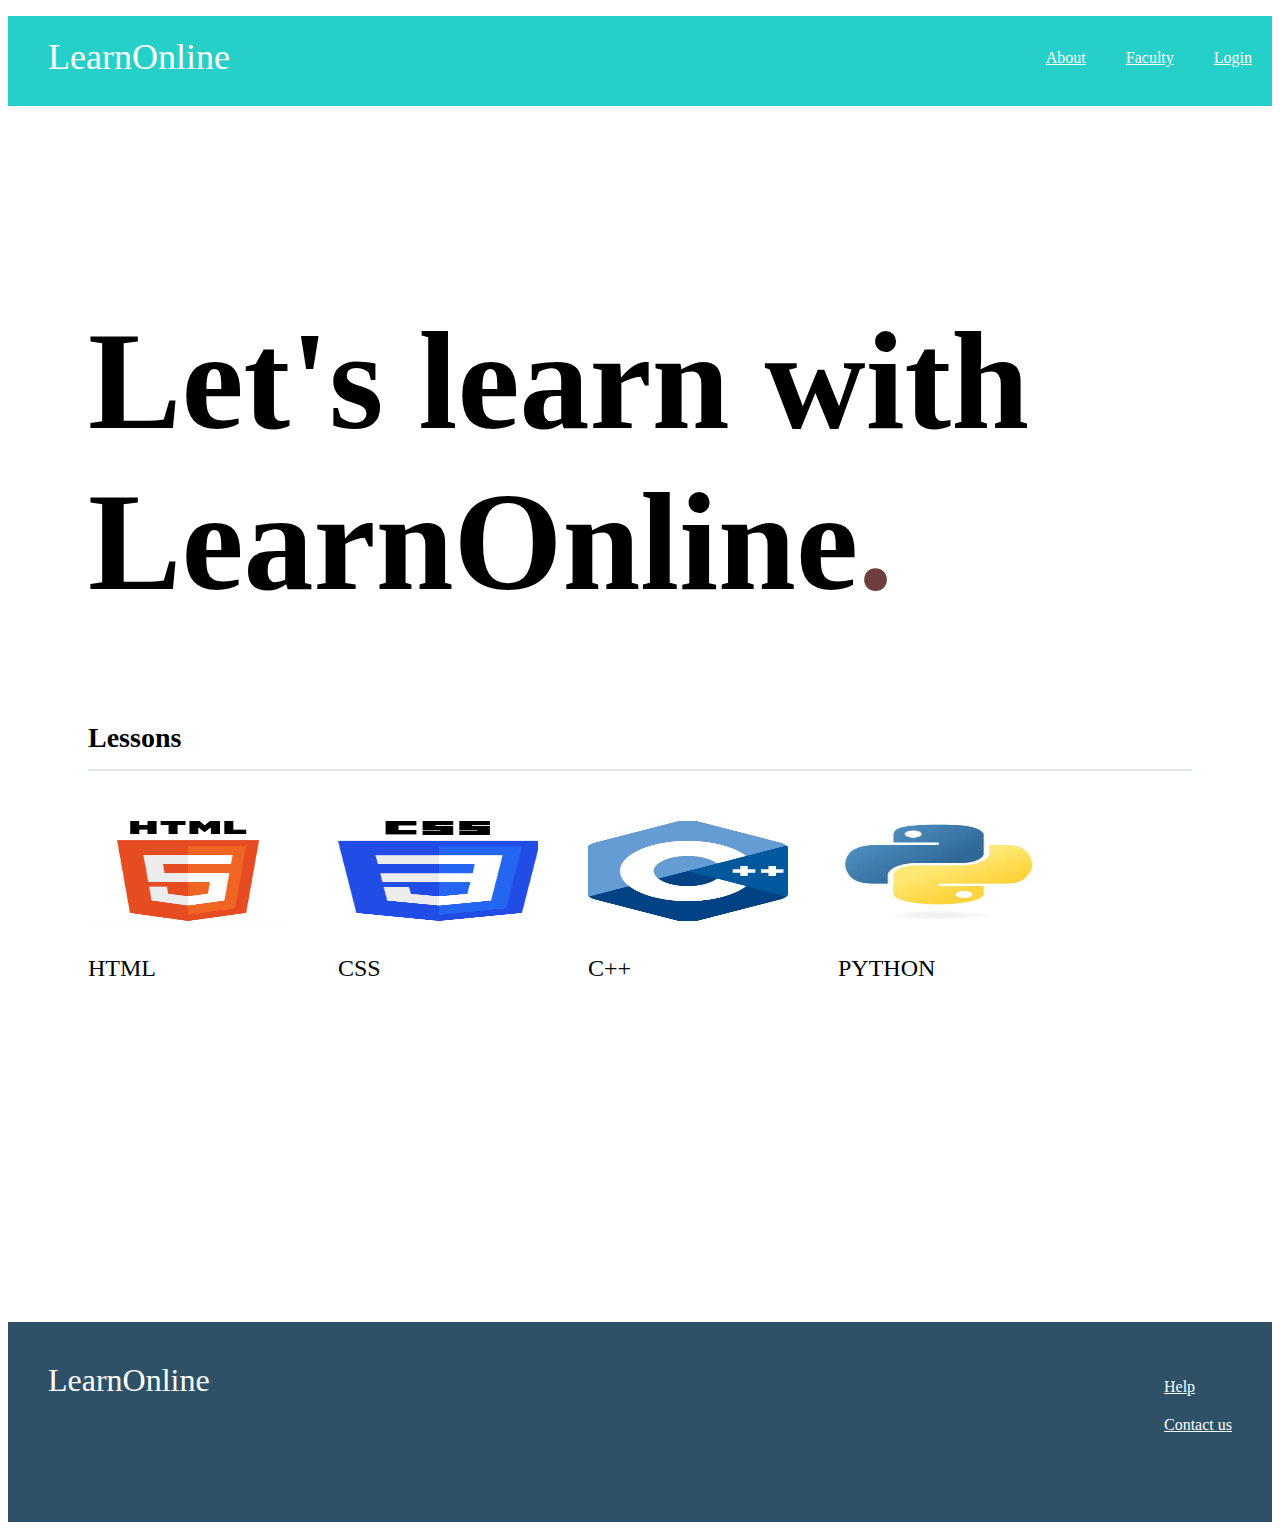
<file: index.html>
<!DOCTYPE html>
<html>
  <head>
    <meta charset="utf-8" />
    <title>LearnOnline</title>
    <link rel="stylesheet" href="./stylesheet.css" />
  </head>


  <body link="white" vlink="white" alink="white">
    <div class="header">
      <div class="header-logo">LearnOnline</div>
      <div class="header-list">
        <ul>
          <li><a href="#">Login</a></li>
          <li><a href="./faculty.html">Faculty</a></li>
          <li><a href="./about.html">About</a></li>
        </ul>
      </div>
    </div>

    <div class="main">
      <div class="copy-container">
        <h1>Let's learn with LearnOnline<span>.</span></h1>
      </div>

      <div class="contents">
        <h3 class="section-title">Lessons</h3>
        <div class="contents-item">
          <img src="./html.jpeg">
          <p>HTML</p>
        </div>
        <div class="contents-item">
          <img src="./css.jpeg">
          <p>CSS</p>
        </div>
        <div class="contents-item">
          <img src="./c++.jpeg">
          <p>C++</p>
        </div>
        <div class="contents-item">
          <img src="./python.jpeg">
          <p>PYTHON</p>
        </div>
      </div>
    </div>
  
    <div class="footer">
      <div class="footer-logo">LearnOnline</div>
      <div class="footer-list">
        <ul>
          <li><a href="./help.html">Help</a></li>
          <li><a href="./contact.html">Contact us</a></li>
        </ul>
      </div>
    </div>
  </body>
  
</html>
</file>
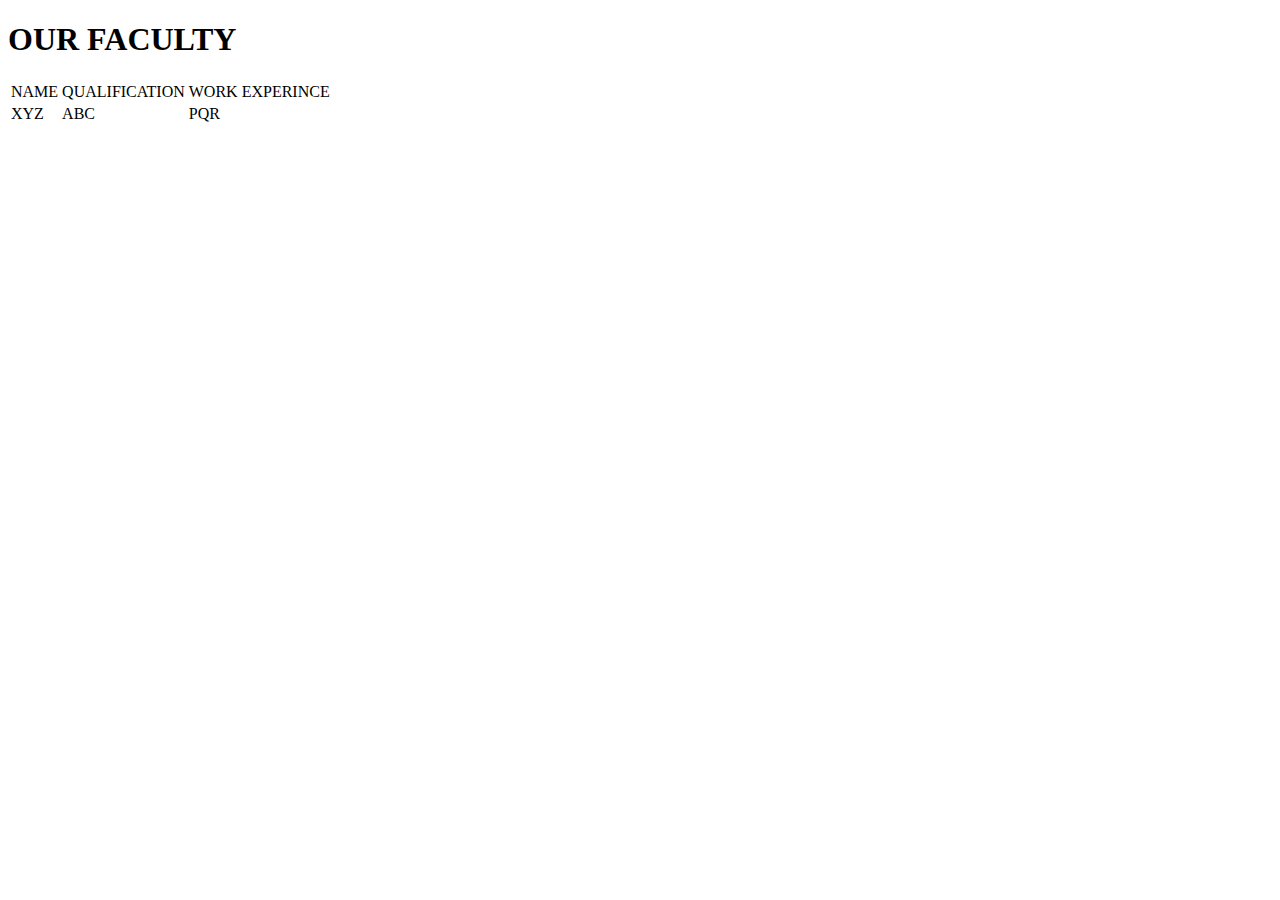
<file: faculty.html>
<!DOCTYPE html>
<html>
  <head>
    <meta charset="utf-8" />
    <title>Faculty</title>
  </head>
  <body>
    <h1>OUR FACULTY</h1>
    <table>
      <tr>
        <td>NAME</td>
        <td>QUALIFICATION</td>
        <td>WORK EXPERINCE</td>
      </tr>
      <tr>
        <td>XYZ</td>
        <td>ABC</td>
        <td>PQR</td>
      </tr>
    </table>
  </body>
</html>
</file>
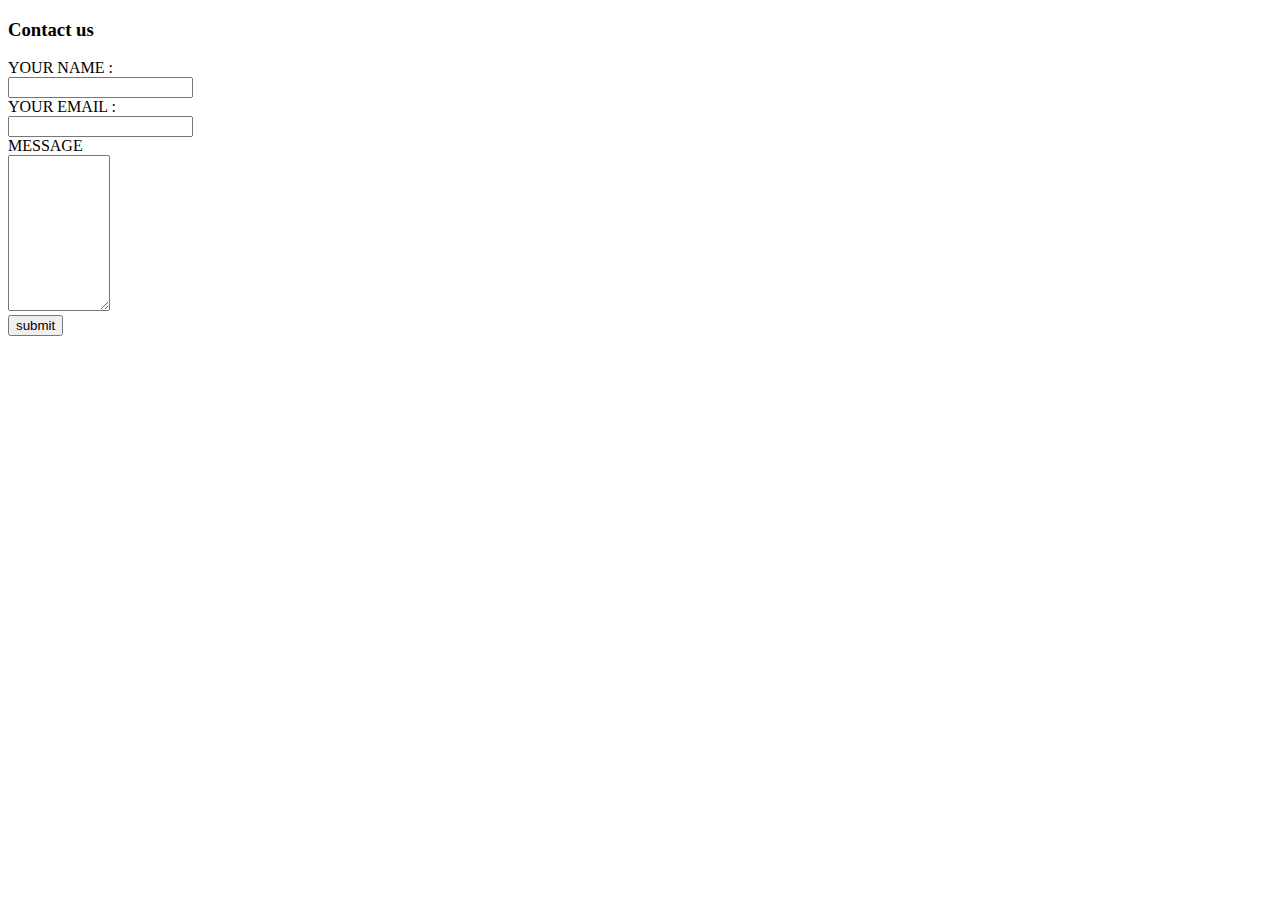
<file: help.html>
<!DOCTYPE html>
<html>
  <head>
    <meta charset="utf-8" />
    <title>Help</title>
  </head>
  <body>
    <h3>Contact us</h3>
    <form
      action="mailto:abhishek20001027@gmail.com"
      method="post"
      enctype="text/plain"
    >
      <label> YOUR NAME :</label><br />
      <input type="text" name="NAME:" /><br />
      <label> YOUR EMAIL :</label><br />
      <input type="email" name="EMAIL:" /><br />
      <label> MESSAGE </label><br />
      <textarea name="MESSAGE:" rows="10" cols="10"></textarea> <br />
      <input type="submit" value="submit" />
    </form>
  </body>
</html>
</file>
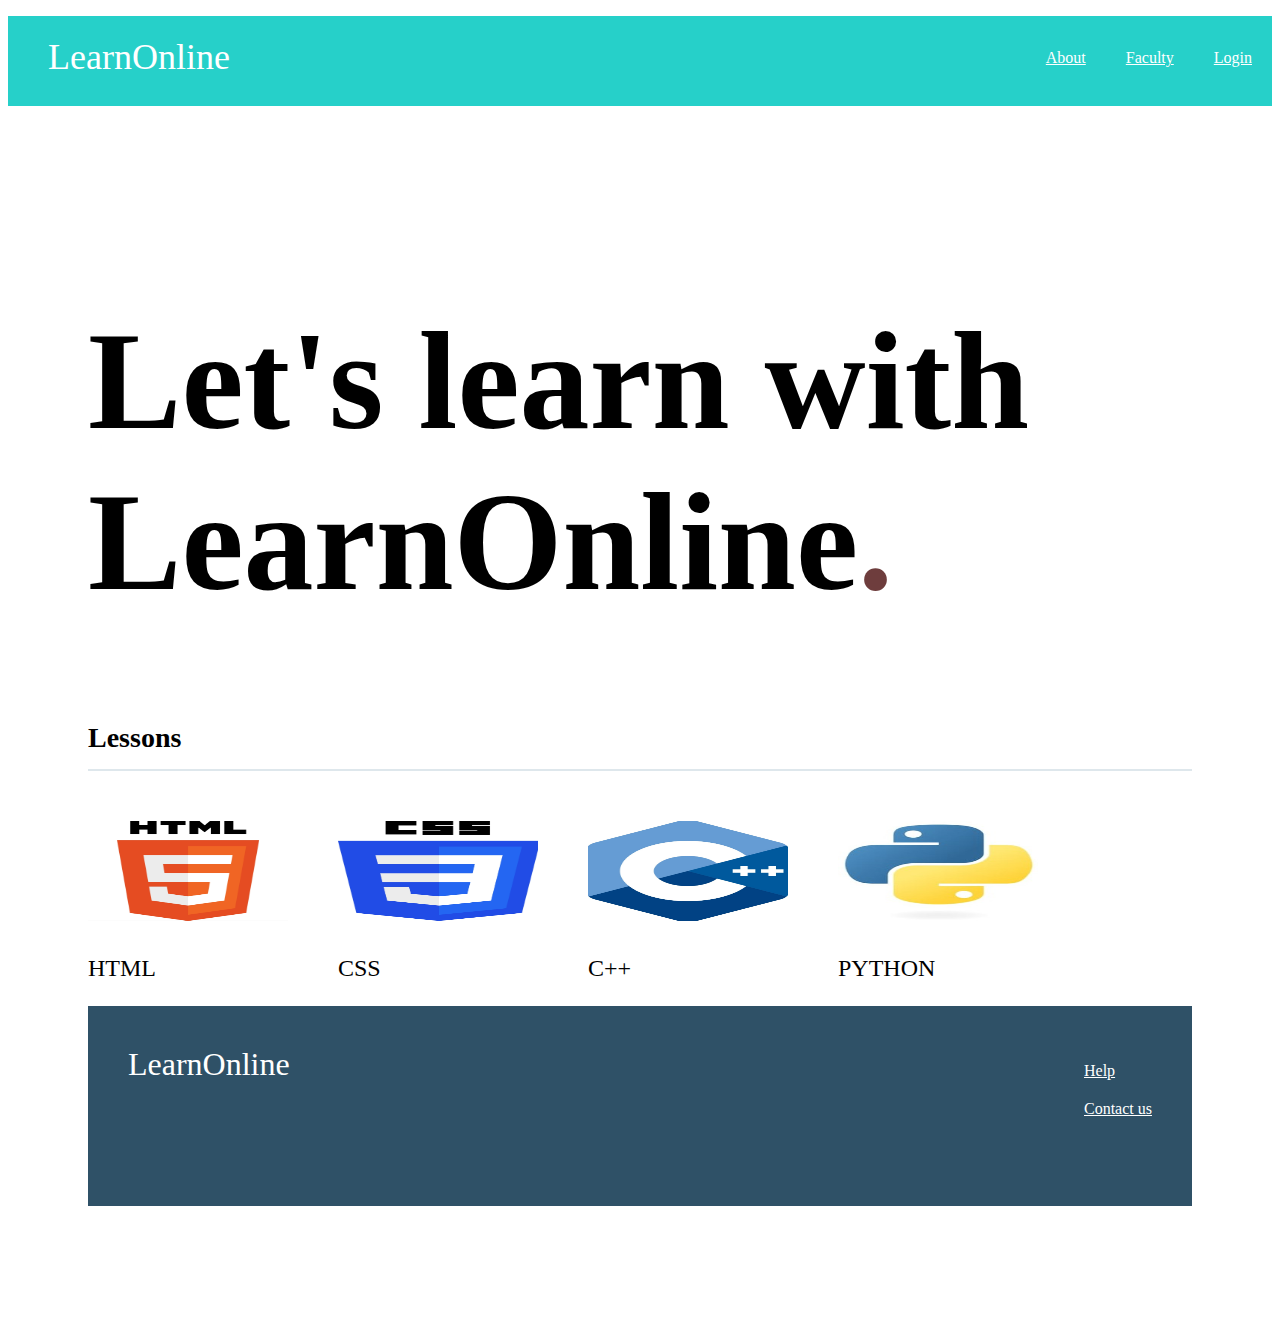
<file: learnonline.html>
<!DOCTYPE html>
<html>
  <head>
    <meta charset="utf-8" />
    <title>LearnOnline</title>
    <link rel="stylesheet" href="./stylesheet.css" />
  </head>


  <body link="white" vlink="white" alink="white">
    <div class="header">
      <div class="header-logo">LearnOnline</div>
      <div class="header-list">
        <ul>
          <li><a href="#">Login</a></li>
          <li><a href="./faculty.html">Faculty</a></li>
          <li><a href="./about.html">About</a></li>
        </ul>
      </div>
    </div>

    <div class="main">
      <div class="copy-container">
        <h1>Let's learn with LearnOnline<span>.</span></h1>
      </div>

      <div class="contents">
        <h3 class="section-title">Lessons</h3>
        <div class="contents-item">
          <img src="./html.jpeg" height="200px" widht="300px" />
          <p>HTML</p>
        </div>
        <div class="contents-item">
          <img src="./css.jpeg" height="200px" widht="300px" />
          <p>CSS</p>
        </div>
        <div class="contents-item">
          <img src="./c++.jpeg" height="200px" widht="300px" />
          <p>C++</p>
        </div>
        <div class="contents-item">
          <img src="./python.jpeg" height="200px" widht="300px" />
          <p>PYTHON</p>
        </div>

  
    <div class="footer">
      <div class="footer-logo">LearnOnline</div>
      <div class="footer-list">
        <ul>
          <li><a href="./help.html">Help</a></li>
          <li><a href="./contact.html">Contact us</a></li>
        </ul>
      </div>
    </div>
  </body>
  
</html>
</file>
<file: stylesheet.css>
body {
  font-family: "Avenir Next";
}

li{
  list-style-type: none;
}

.header {
  background-color: #26d0c9;
  color: #fff;
  height: 90px;
}

.header-logo {
  float: left;
  font-size: 36px;
  padding: 20px 40px;
}

.header-list li {
  float: right;
  padding: 33px 20px;
}

.main {
  padding: 100px 80px;
}

.copy-container h1 {
  font-size: 140px;
}

.copy-container h2 {
  font-size: 60px;
}

.copy-container span {
  color: #6e3d3d;
}

img{
  height:100px; 
  width:200px;
}

.contents {
  height: 500px;
  margin-top: 100px;
}

.section-title {
  border-bottom: 2px solid #dee7ec;
  font-size: 28px;
  padding-bottom: 15px;
  margin-bottom: 50px;
}

.contents-item {
  float: left;
  margin-right: 50px;
}

.contents-item p {
  font-size: 24px;
  margin-top: 30px;
}

input , textarea{
  width: 400px;
  margin-top: 10px;
  margin-bottom: 30px;
  padding: 20px;
  font-size: 18px;
  border: 1px solid #dee7ec;
}

.contact-submit{
  background-color: #dee7ec;
  color: #889eab;
}

.footer {
  background-color: #2f5167;
  color: #fff;
  height: 120px;
  padding: 40px;
  clear:both;
}

.footer-logo {
  float: left;
  font-size: 32px;
}

.footer-list {
  float: right;
}

.footer-list li {
  padding-bottom: 20px;
}
</file>
